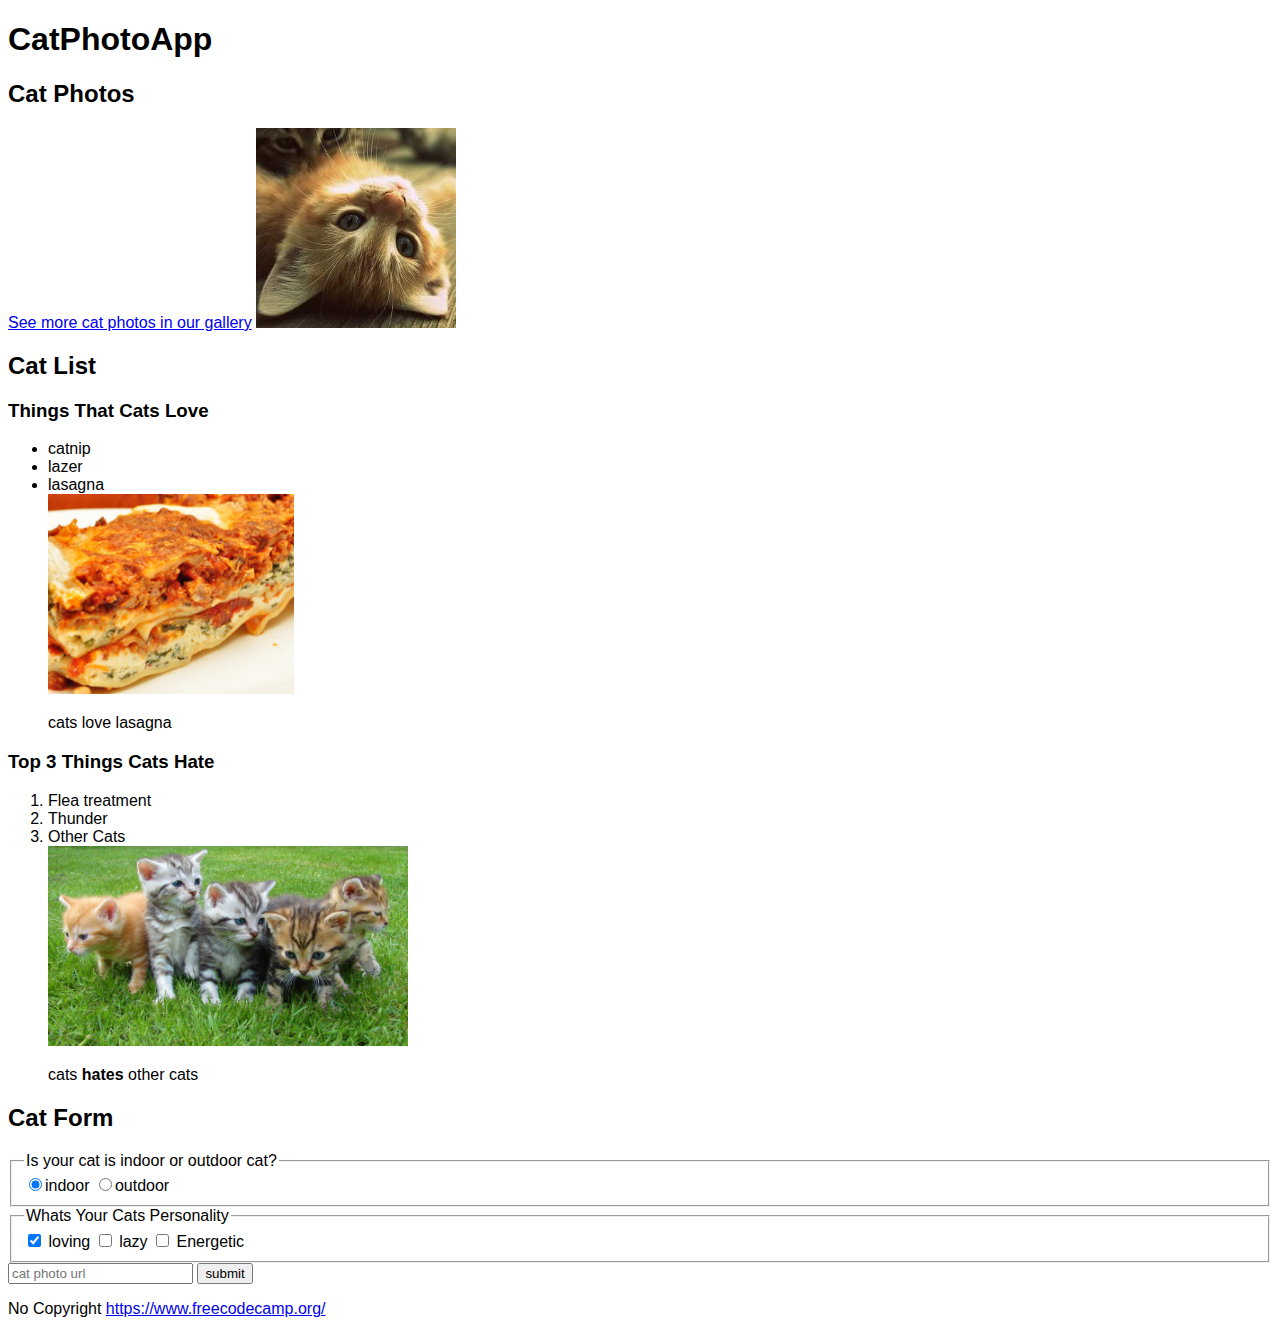
<file: index.html>
<!DOCTYPE html>
<html lang="en">
<head>
    <meta charset="UTF-8">
    <meta name="viewport" content="width=device-width, initial-scale=1.0">
    <title>My Portfolio</title>
    <link rel="stylesheet" href="style.css">
</head>
<body>
    <h1>CatPhotoApp</h1>
    <h2>Cat Photos</h2>
    <a href="./4.3 HTML Porfolio Project/index.html">See more cat photos in our gallery</a>
    <img src="./image/relaxing-cat.jpg" class="img-fluid" id="portrait " height="200"alt="cat" >
    <h2>Cat List</h2>
    <h3>Things That Cats Love</h3>
        <ul>
            <li>catnip</li>
            <li>lazer</li>
            <li>lasagna</li>
            <img src="./image/lasagna.jpg" alt="lasagna" height="200">
            <p>cats love lasagna</p>

        </ul>
    <h3> Top 3 Things Cats Hate</h3>
        <ol>
            <li>Flea treatment</li>
            <li>Thunder</li>
            <li>Other Cats</li>
            <img src="./image/cats.jpg
            " alt="five cats " height="200">
            <p>cats <strong>hates</strong> other cats</p>
        </ol>
    <h2>Cat Form</h2> 
    <section>  
    <fieldset>
        <legend>Is your cat is indoor or outdoor cat? </legend>
        <label>
            <input id="indoor"  type="radio" name = "indoor-outdoor" value="indoor"checked>indoor 
        </label>
        <label>
            <input id ="outdoor" type="radio" name="indoor - outdoor" value ="outdoor">outdoor
        </label>
    </fieldset>
    <fieldset>
        <legend>Whats Your Cats Personality</legend>
        <label for="loving">
            <input id="loving" type="checkbox" name ="Personality" value = "loving" checked>
            loving
        </label>
        <label for="lazy">
            <input id="lazy" type="checkbox" name ="Personality" value = "lazy">
            lazy
        </label>
        <label for="Energetic">
            <input id="Energetic" type="checkbox" name ="Personality" value = "Energetic">
            Energetic
        </label>
    </fieldset> 
    <input type="text" name ="catphotourl" placeholder="cat photo url" required>
    <button type = "submit">submit</button>
<p>
    No Copyright
    <a href="https://www.freecodecamp.org/">https://www.freecodecamp.org/</a>
</p>
</body>
</html>
</file>
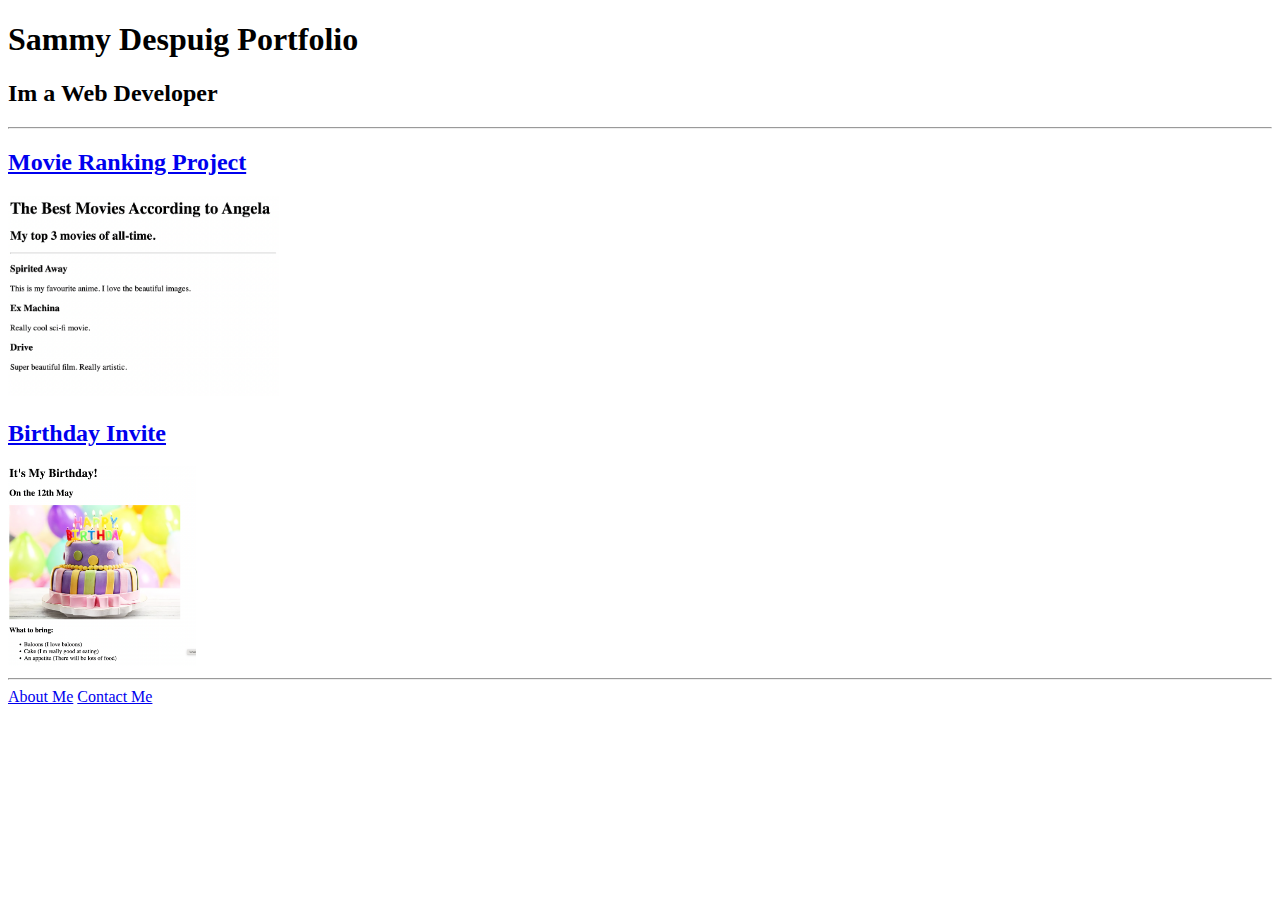
<file: 4.3 HTML Porfolio Project/index.html>
<!-- TODO 1: Create the HTML Boilerplate -->
<!DOCTYPE html>
<html lang="en">
<head>
    <meta charset="UTF-8">
    <meta name="viewport" content="width=device-width, initial-scale=1.0">
    <title>My Portfolio</title>
</head>
<body>
    <h1>Sammy Despuig Portfolio</h1>
    <h2>Im a Web Developer</h2>
    <hr>
    <h2><a href="../2.4 Movie Ranking Project/index.html" >Movie Ranking Project</a></h2>
    <img src="./assets/images/movie-ranking.png" alt="movie ranking" height="200">
    <h2><a href="../3.4 Birthday Invite Project/index.html">Birthday Invite</a></h2>
    <img src="./assets/images/birthday-invite.png" alt="movie ranking" height = "200">
    <hr>
    <a href="../4.3 HTML Porfolio Project/public/about.html">About Me</a>
    <a href="../4.3 HTML Porfolio Project/public/contact.html">Contact Me</a>



</body>
</html>
<!-- TODO 2: Add Your previous projects' HTML into the public folder -->

<!-- TODO 3: Take screenshots of your project previews and add the images to the images folder -->

<!-- TODO 4: Add titles/subtitles etc. -->

<!-- TODO 5: Add a link to the project pages -->

<!-- TODO 6: Add images to show the project previews
HINT for TODO 6: You can use the height attribute set to 200 to make the image smaller:
https://developer.mozilla.org/en-US/docs/Web/HTML/Element/img#attr-height -->

<!-- TODO 7: Add the Contact Me and About Me page links -->
</file>
<file: style.css>
*{
    font-family:"Roboto", sans-serif;
}
</file>
